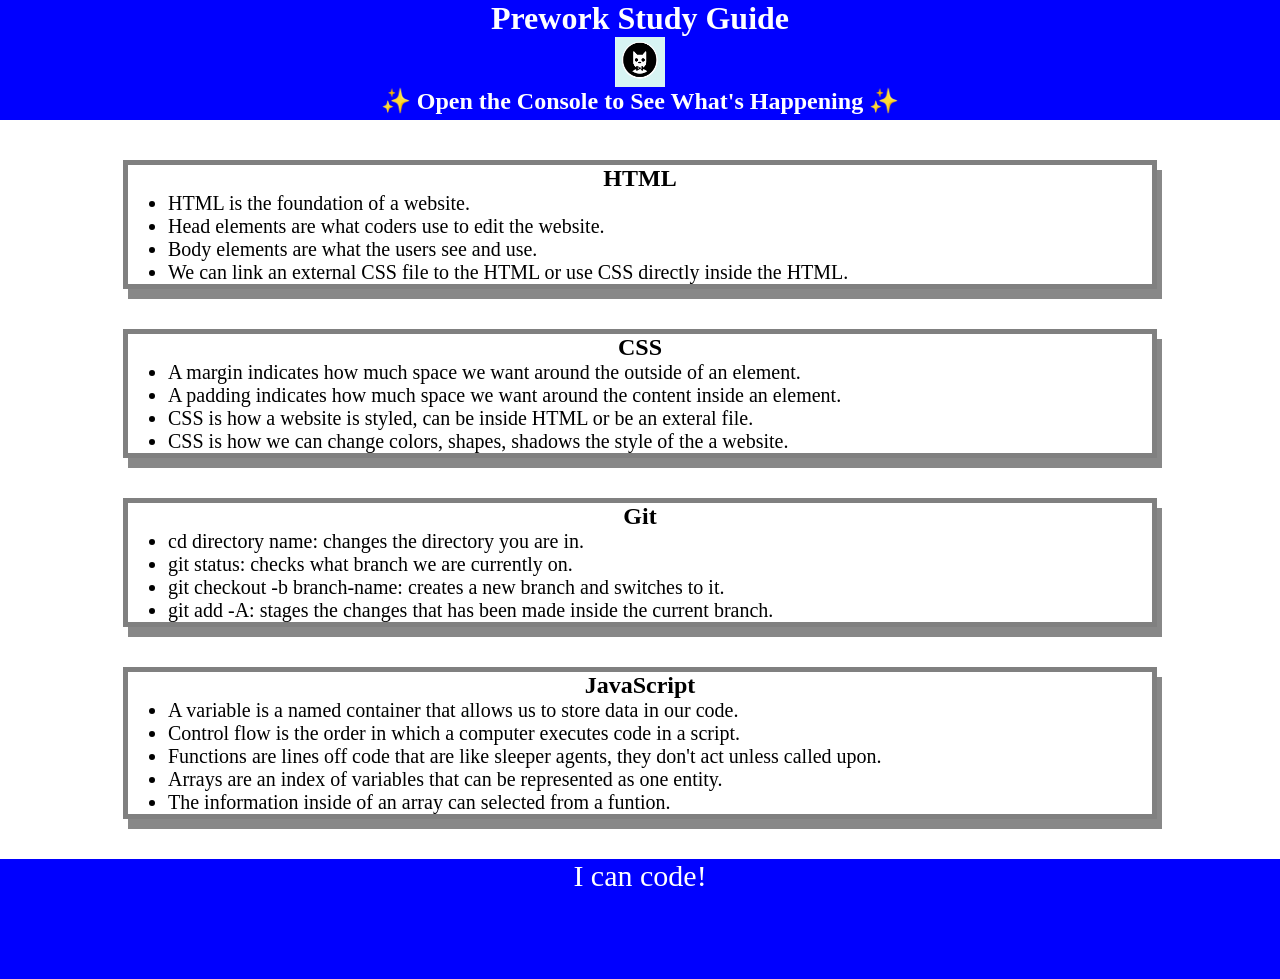
<file: index.html>
<!DOCTYPE html>
<html lang="en">
  <head>
    <meta charset="UTF-8" />
    <meta http-equiv="X-UA-Compatible" content="IE=edge" />
    <meta name="viewport" content="width=device-width, initial-scale=1.0" />
    <link rel="stylesheet" href=" ./assets/style.css">
    <title>Prework Study Guide</title>
  </head>
  <body>
    <header id="top">
      <h1>Prework Study Guide</h1>
      <img src="./assets/bowtie-cat.png" alt="Profile image of cat wearing a bow tie." />
      <h2>✨ Open the Console to See What's Happening ✨</h2>
    </header>
    <main>
      <section class="card" id="html-section">
        <h2>HTML</h2>
        <ul>
          <li>HTML is the foundation of a website.</li>
          <li>Head elements are what coders use to edit the website.</li>
          <li>Body elements are what the users see and use.</li>
          <li>We can link an external CSS file to the HTML or use CSS directly inside the HTML.</li>
        </ul>
      </section>
      <section class="card" id="css-section">
        <h2>CSS</h2>
        <ul>
          <li>A margin indicates how much space we want around the outside of an element.</li>
          <li>A padding indicates how much space we want around the content inside an element.</li>
          <li>CSS is how a website is styled, can be inside HTML or be an exteral file.</li>
          <li>CSS is how we can change colors, shapes, shadows the style of the a website.</li>
        </ul>
      </section>
      <section class="card" id="git-section">
        <h2>Git</h2>
        <ul>
          <li>cd directory name: changes the directory you are in.</li>
          <li>git status: checks what branch we are currently on.</li>
          <li>git checkout -b branch-name: creates a new branch and switches to it.</li>
          <li>git add -A: stages the changes that has been made inside the current branch.</li>
        </ul>
      </section>
      <section class="card" id="javascript-section">
        <h2>JavaScript</h2>
        <ul>
          <li>A variable is a named container that allows us to store data in our code.</li>
          <li>Control flow is the order in which a computer executes code in a script.</li>
          <li>Functions are lines off code that are like sleeper agents, they don't act unless called upon.</li>
          <li>Arrays are an index of variables that can be represented as one entity.</li>
          <li>The information inside of an array can selected from a funtion.</li>
        </ul>
      </section>
    </main>

    <footer>
      <p>I can code!</p>
    </footer>
    <script src="./assets/script.js"></script>
  </body>
</html>
</file>
<file: assets/style.css>
* {
    margin: 0;
    padding: 0;
}
header,
footer {
    width: 100%;
    height: 120px;
    background-color: blue;
    color: white;
}
h1,
h2 {
    text-align: center;
}
img {
    display: block;
    height: 50px;
    width: 50px;
    margin-left: auto;
    margin-right: auto;
}
ul {
    padding-left: 40px;
    font-size: 20px;
}
p {
    text-align: center;
    font-size: 30px;
}
.card {
    width: 80%;
    margin: 40px auto;
    border: 5px solid gray;
    box-shadow: 5px 10px #888888;
  }
</file>
